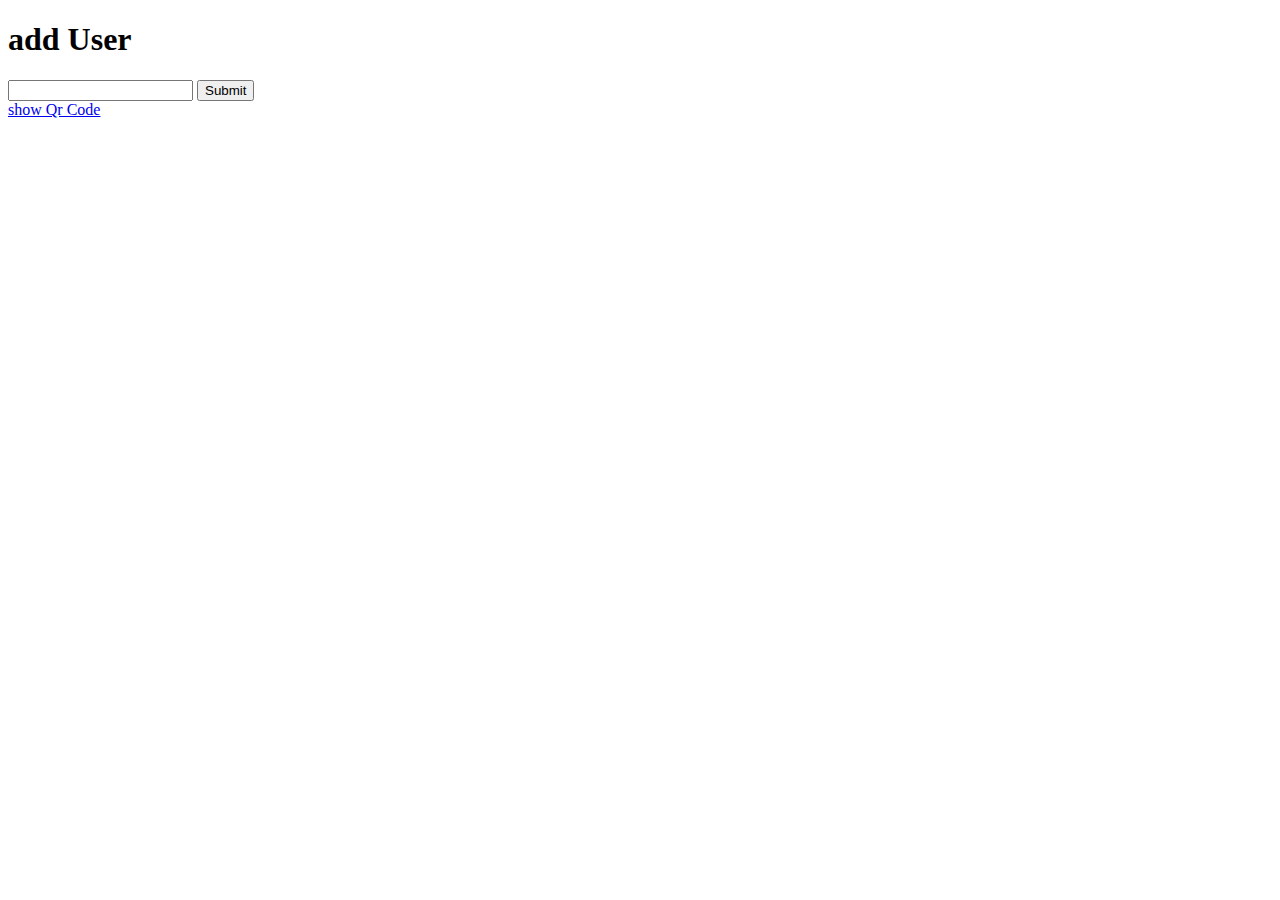
<file: templates/adduser.html>
<!DOCTYPE html>
<html lang="en">
<head>
    <meta charset="UTF-8">
    <meta name="viewport" content="width=device-width, initial-scale=1.0">
    <title>QR Code</title>
</head>
<body>
    <h1>add User</h1>
    <form action="/addaccount" method="get">
        <label for="phone"></label>
        <input type="number" name="phone" id="phone">
        <button type="submit">Submit</button>
    </form>
    
    <a href="/getqr" type="button">show Qr Code</a>

</body>
</html>
</file>
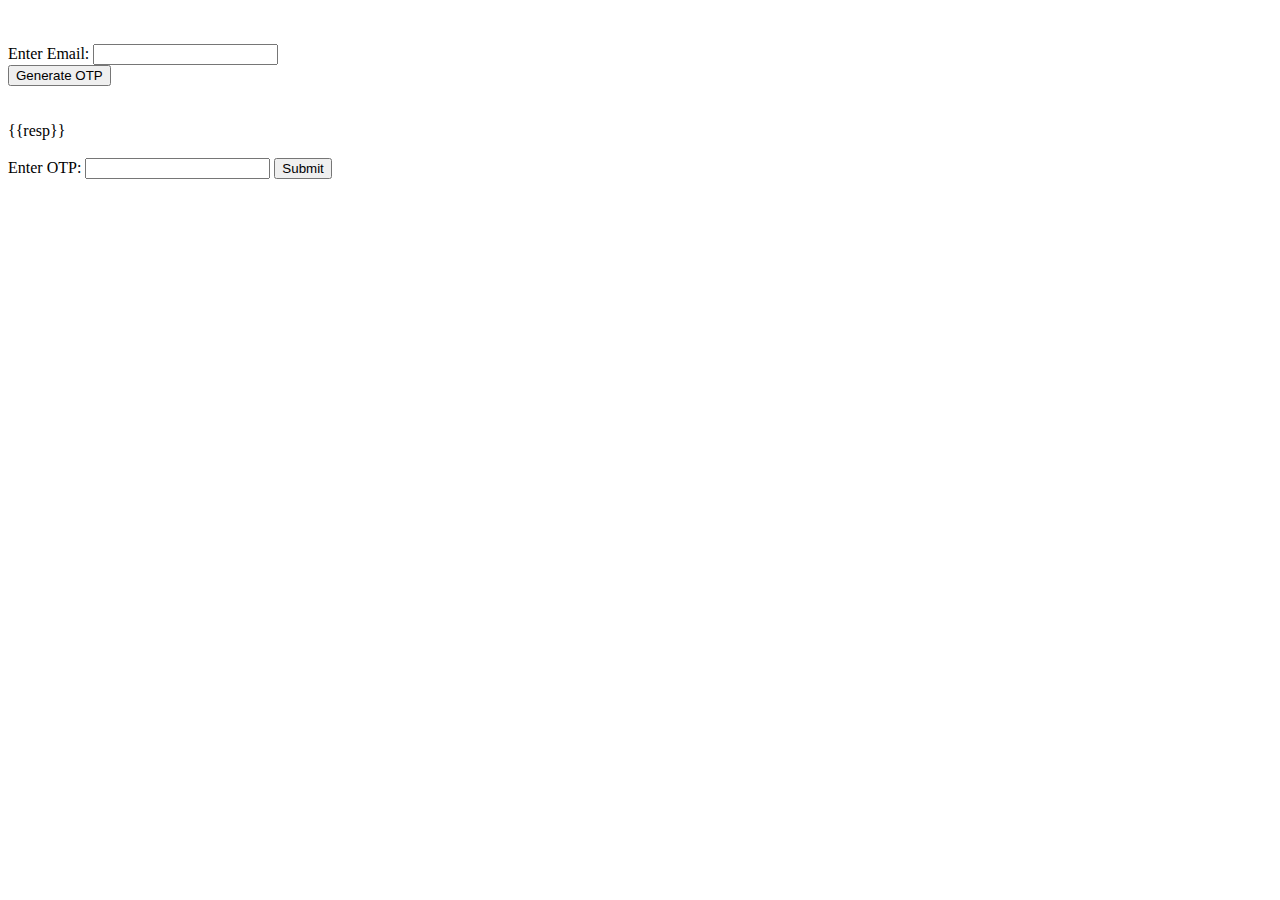
<file: templates/forget.html>
<!DOCTYPE html>
<html lang="en">
<head>
    <meta charset="UTF-8">
    <meta name="viewport" content="width=device-width, initial-scale=1.0">
    <title>Document</title>
</head>
<body>
    <form action="/forget" method="get">
        <br>
        <br>
        <label for="mail">Enter Email: </label>
        <input type="email" name="email" id="mail">
        <br>
        <button type="submit">Generate OTP</button>
    </form>
    <br>
    <br>
    {{resp}}
    <br>
    <br>
    <form action="/verify" method="get">
        <label for="otp">Enter OTP: </label>
        <input type="number" name="otp" id="otp">
        <input type="submit" value="Submit">
    </form>
    <br> 

</body>
</html>
</file>
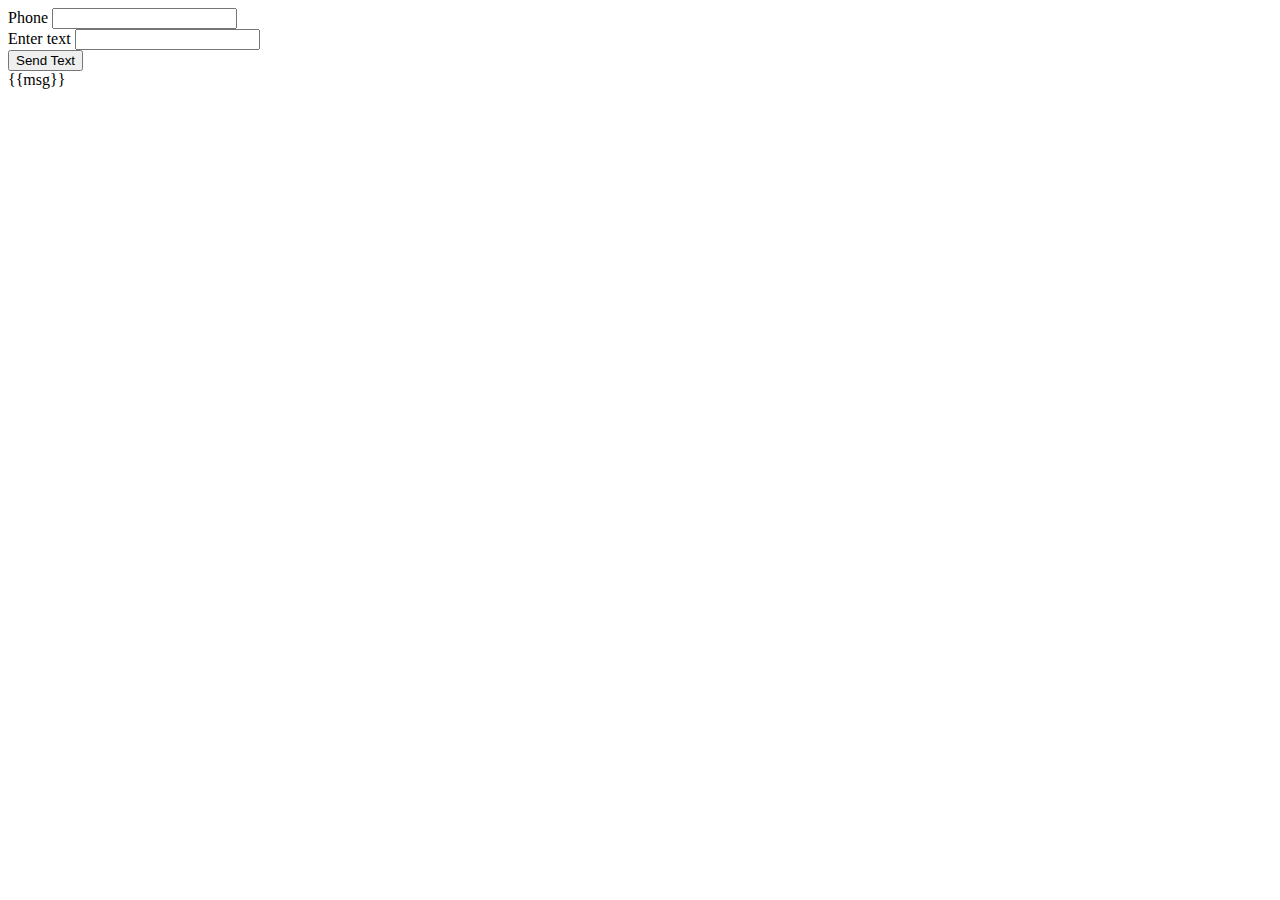
<file: templates/msg.html>
<!DOCTYPE html>
<html lang="en">
<head>
    <meta charset="UTF-8">
    <meta http-equiv="X-UA-Compatible" content="IE=edge">
    <meta name="viewport" content="width=device-width, initial-scale=1.0">
    <title>Document</title>
</head>

<body>
    <form action="/msg" method="get">
        <label for="phone">Phone</label>
        
        <input type="text" name="phone" id="phone">
        <br>
        <label for="text">Enter text</label>
        <input type="text" name="text" id="text">
        <br>
        <button type="submit">Send Text</button>
    </form>
    {{msg}}
</body>
</html>
</file>
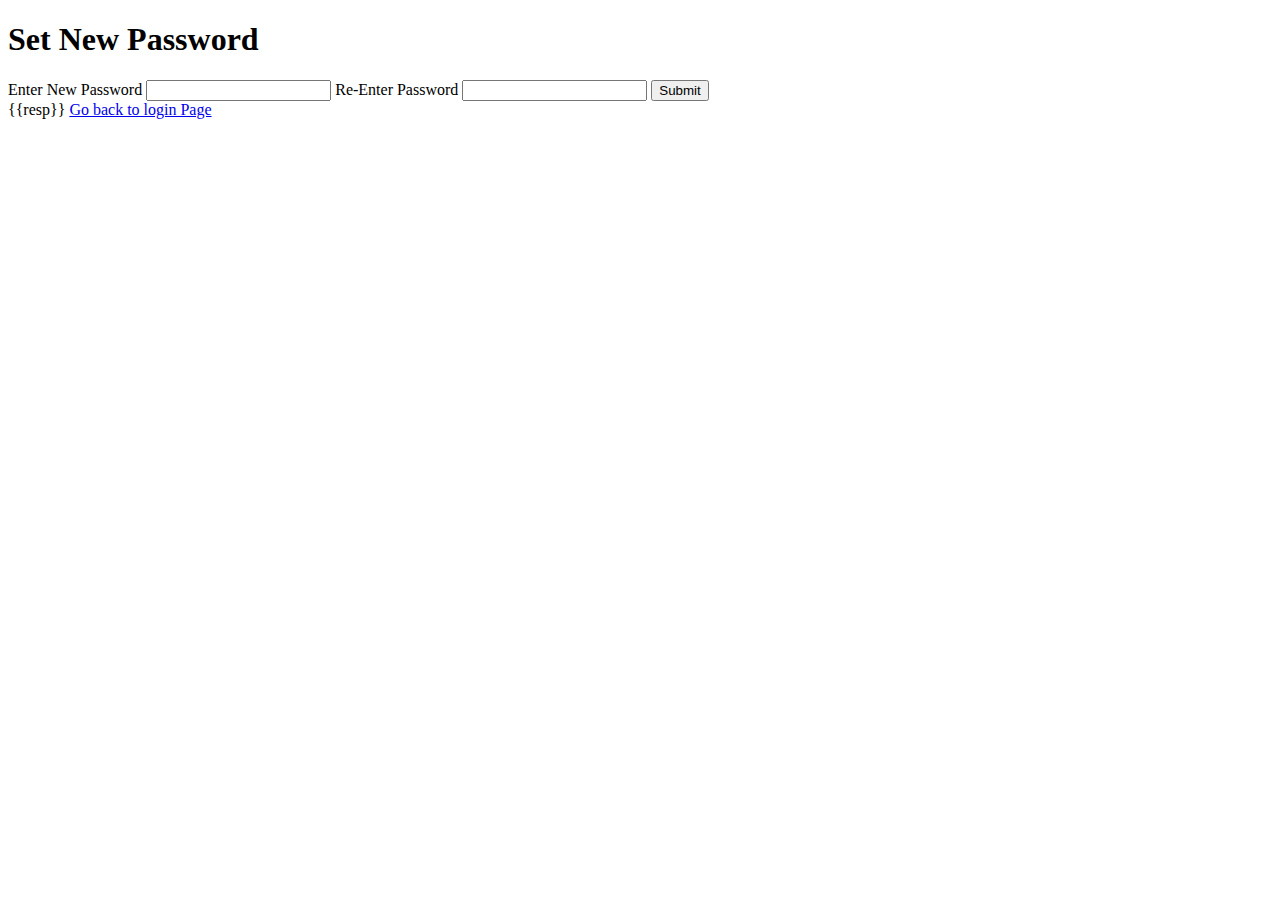
<file: templates/resetPass.html>
<!DOCTYPE html>
<html lang="en">
<head>
    <meta charset="UTF-8">
    <meta name="viewport" content="width=device-width, initial-scale=1.0">
    <title>Document</title>
</head>
<body>
    <form action="/resetpass" name="resetdone" method="post">
        <h1>Set New Password</h1>
        <label for="pass1">Enter New Password</label>
        <input type="text" name="pass1" id="pass1">
        <label for="pass2">Re-Enter Password</label>
        <input type="text" name="pass2", id="pass2">
        <button type="submit">Submit</button>
    </form>

    <script>
        document.forms['restdone'].addEventListener('submit', function (event) {
            // Do something with the form's data here
            this.style['display'] = 'none';
            event.preventDefault();/*w  w w.  j av  a2s.c  o  m*/
        });
      </script>
    {{resp}}
    <a href="/">Go back to login Page</a>
</body>
</html>
</file>
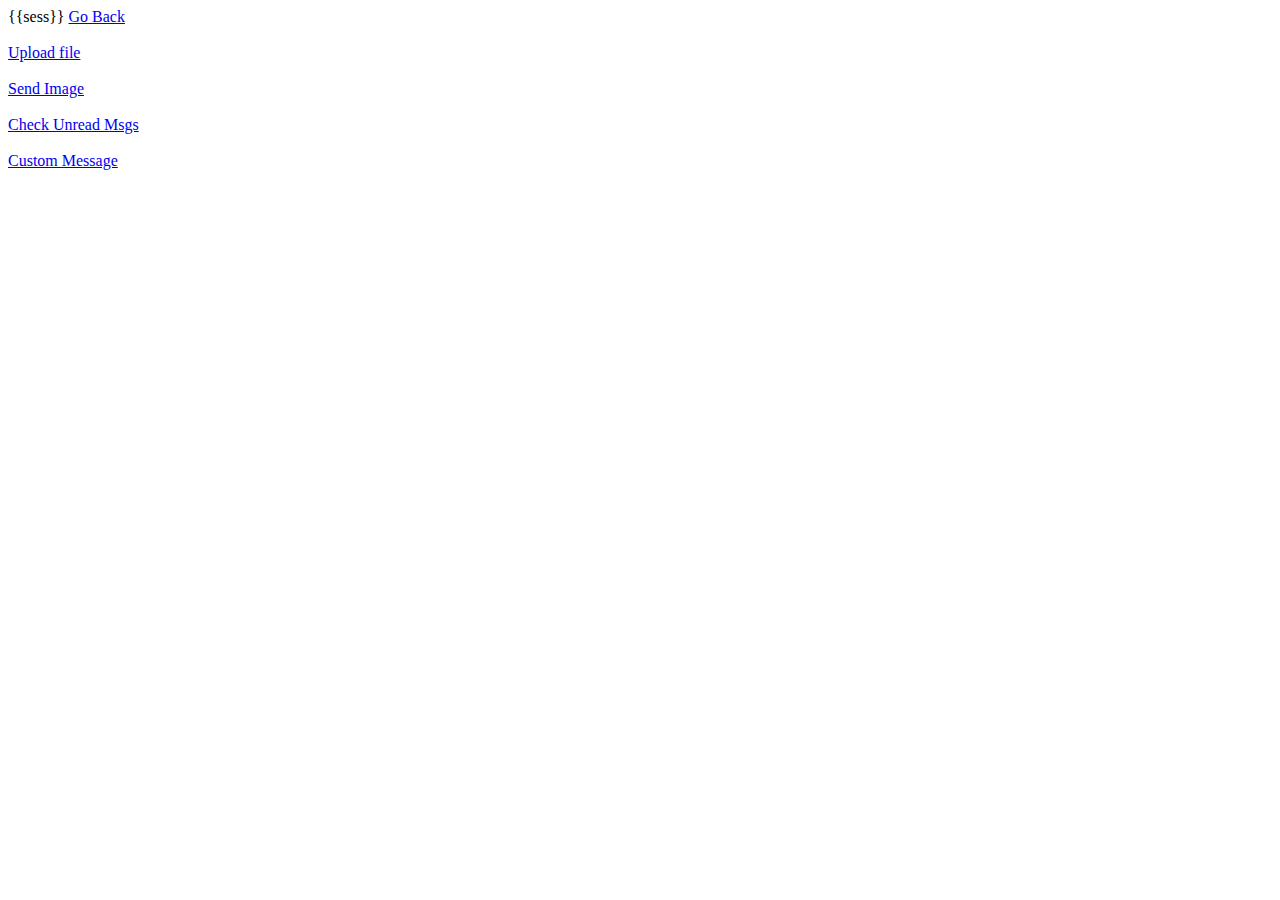
<file: templates/wa.html>
<!DOCTYPE html>
<html lang="en">
<head>
    <meta charset="UTF-8">
    <meta name="viewport" content="width=device-width, initial-scale=1.0">
    <title>Whatsapp Account</title>
</head>
<body>
    {{sess}}
    <a href="/dash">Go Back</a>
    <br>
    <br>
    <a href="/usefile" type = "submit">Upload file</a>
    <br>
    <br>
    <a href="/useimage">Send Image</a>
    <br>
    <br>
    <a href="/unread" type = 'submit'>Check Unread Msgs</a>
    <br>
    <br>
    <a href="/cmsg">Custom Message</a>
</body>
</html>
</file>
